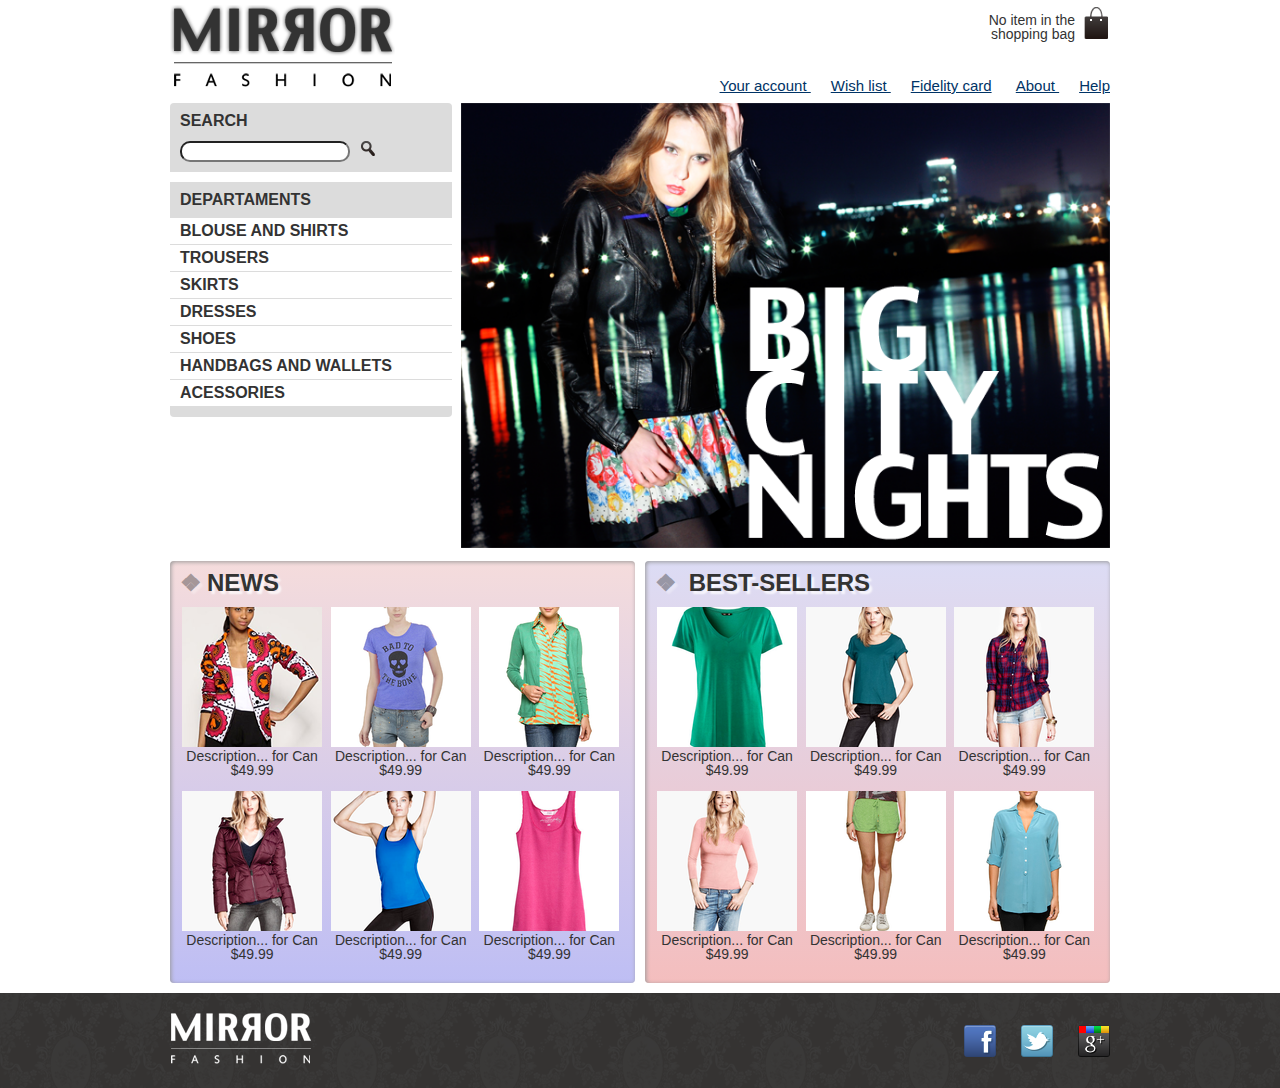
<file: mirrorfashion(eng-distrib)/index.html>
﻿<!DOCTYPE html>
<html>
<head>
<meta charset="utf-8">
<meta name="viewport" content="width=device-width"/>
<title>Mirror Fashion</title>
    
<link rel="stylesheet" href="css/reset.css">
<link rel="stylesheet" href="css/styles.css">
</head>
<body>
<header class="container">
<h1><img src="img/logo.png" alt = "Mirror Fashion logo"></h1>

<p class="shopping-bag"> 
No item in the shopping bag
</p>

<nav class="menu-options"> 
<ul>
<li><a href="#">Your account </a></li>
<li><a href="#">Wish list </a></li>
<li><a href="#"> Fidelity card</a></li>
<li><a href="about.html">About </a></li>
<li><a href="#">Help </a></li>
</ul>
</nav>
</header>

    <div class="container highlight">
        <section class="search">
        <h2>Search</h2>

        <form>
            <input type="search" />

        <button>
            <img src="img/search.png" alt="search" />
        </button>        
        </form>

    </section>
    <section class="menu-departments">
        <h2> Departaments   </h2>
        <nav>

            <ul>
                <li>
                    <a href="#">Blouse and Shirts</a>
                    <ul>
                        <li><a href="#">Short sleeve</a></li>
                        <li><a href="#">Long sleeve</a></li>
                        <li><a href="#">Social shirt</a></li>
                        <li><a href="#">Casual shirt</a></li>
                    </ul>
                </li>  
                <li> <a href="#">Trousers</a></li>
                <li> <a href="#">Skirts</a></li>
                <li> <a href="#">Dresses</a></li>
                <li> <a href="#">Shoes</a></li>
                <li> <a href="#">Handbags and Wallets</a></li>
                <li> <a href="#">Acessories</a></li>
            </ul>
        </nav>
    </section>
    <section class="banner-highlight">
        <figure>

            <img src="img/highlight-home.png" alt="Big City Night promotion picture" />
        </figure>


    </section>

    
</div>
    <div class="container panels">
        <section class="panel news" >
            <h2>News </h2>
            <ol>
                <li>
                    <a href="product.html">
                        <figure>

                            <img src="img/products/miniatura1.png" alt="miniatura1 picture" />
                            <figcaption>Description... for Can $49.99</figcaption>
                        </figure>
                    </a>
                </li>
                <li>
                    <a href="product.html">
                        <figure>

                            <img src="img/products/miniatura2.png" alt="miniatura2 picture" />
                            <figcaption>Description... for Can $49.99</figcaption>
                        </figure>
                    </a>
                </li>
                <li>
                    <a href="product.html">
                        <figure>

                            <img src="img/products/miniatura3.png" alt="miniatura3 picture" />
                            <figcaption>Description... for Can $49.99</figcaption>
                        </figure>
                    </a>
                </li>
                <li>
                    <a href="product.html">
                        <figure>

                            <img src="img/products/miniatura4.png" alt="miniatura4 picture" />
                            <figcaption>Description... for Can $49.99</figcaption>
                        </figure>
                    </a>
                </li>
                <li>
                    <a href="product.html">
                        <figure>

                            <img src="img/products/miniatura5.png" alt="miniatura5 picture" />
                            <figcaption>Description... for Can $49.99</figcaption>
                        </figure>
                    </a>
                </li>
                <li>
                    <a href="product.html">
                        <figure>

                            <img src="img/products/miniatura6.png" alt="miniatura6 picture" />
                            <figcaption>Description... for Can $49.99</figcaption>
                        </figure>
                    </a>
                </li>
            </ol>   
        </section>

        <section class="panel best-sellers">
            <h2> Best-sellers </h2>
            <ol>
                <li>
                    <a href="product.html">
                        <figure>

                            <img src="img/products/miniatura7.png" alt="miniatura7 picture" />
                            <figcaption>Description... for Can $49.99</figcaption>
                        </figure>
                    </a>
                </li>
                <li>
                    <a href="product.html">
                        <figure>

                            <img src="img/products/miniatura8.png" alt="miniatura8 picture" />
                            <figcaption>Description... for Can $49.99</figcaption>
                        </figure>
                    </a>
                </li>
                <li>
                    <a href="product.html">
                        <figure>

                            <img src="img/products/miniatura9.png" alt="miniatura9 picture" />
                            <figcaption>Description... for Can $49.99</figcaption>
                        </figure>
                    </a>
                </li>
                <li>
                    <a href="product.html">
                        <figure>

                            <img src="img/products/miniatura10.png" alt="miniatura10 picture" />
                            <figcaption>Description... for Can $49.99</figcaption>
                        </figure>
                    </a>
                </li>
                <li>
                    <a href="product.html">
                        <figure>

                            <img src="img/products/miniatura11.png" alt="miniatura11 picture" />
                            <figcaption>Description... for Can $49.99</figcaption>
                        </figure>
                    </a>
                </li>
                <li>
                    <a href="product.html">
                        <figure>

                            <img src="img/products/miniatura12.png" alt="miniatura12 picture" />
                            <figcaption>Description... for Can $49.99</figcaption>
                        </figure>
                    </a>
                </li>
            </ol>
            </section>
    </div>
    <footer>
        <div class="container">
            <img src="img/logo-footer.png" alt="Mirror Fashion logo" />
            <ul class="social">
                <li>
                    <a href="http://facebook.com/mirrorfashion">Facebook</a>
                </li>
                <li>
                    <a href="http://twitter.com/mirrorfashion">Twitter</a>
                </li>
                <li>
                    <a href="http://plus.google.com/mirrorfashion">Goolge</a>
                </li>
            </ul>
        </div>
    </footer>
   
<!--<h1>Hi, I am index.html</h1>-->
</body>
</html>
</file>
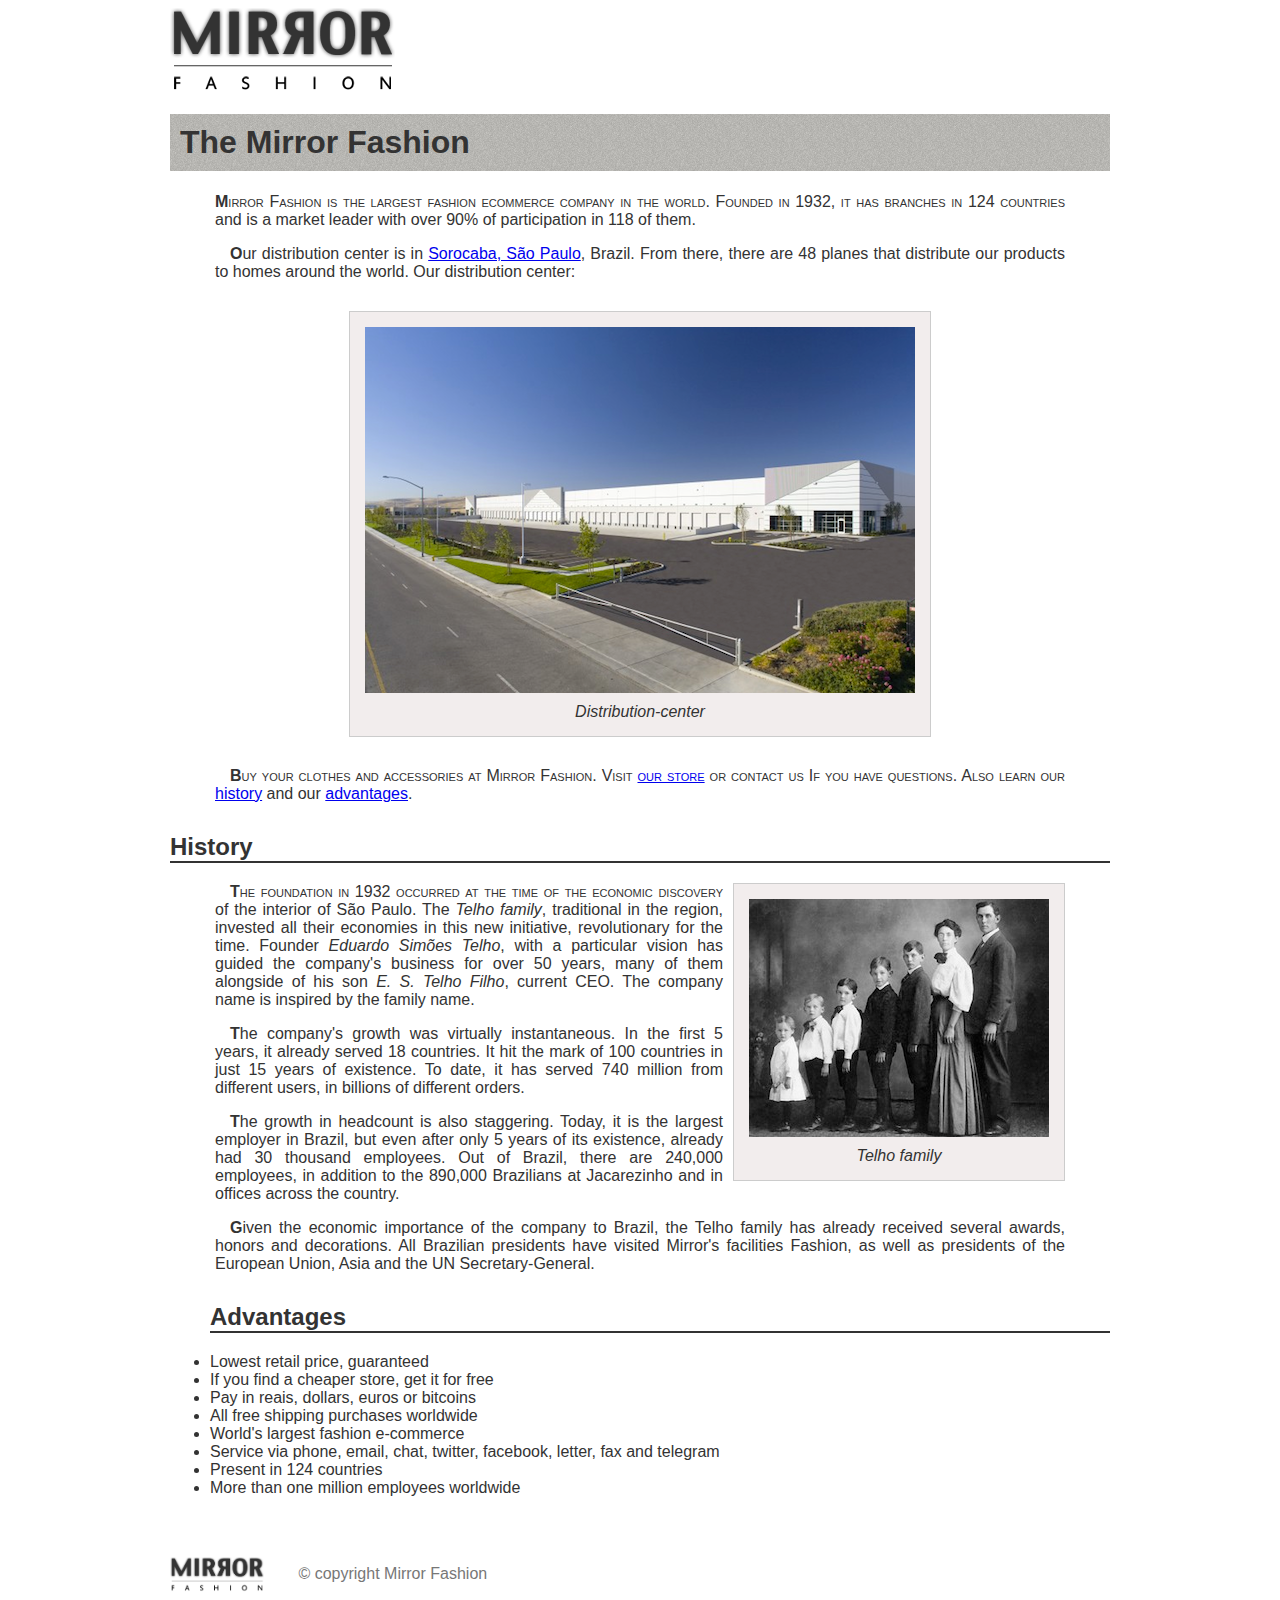
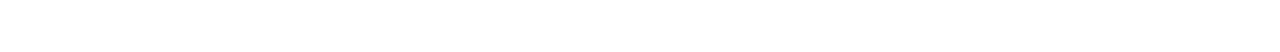
<file: mirrorfashion(eng-distrib)/about.html>
﻿<!DOCUMENT html>
<html> 

<head>
<meta Charset="utf-8">  <!-- To display an HTML page correctly, a web BROWSER must know which character set to use. -->
<title>About Mirror Fashion</title> <link rel="stylesheet" href="css/about.css">

</head>

<body>
<img src="img/logo.png" alt = "Mirror Fashion logo"> <!-- atribut and value -->


<!--<style>
h1 {color: red; background-color: black}
</style>-->

<h1> The Mirror Fashion</h1>
<!---<h1> <font color ="red">The Mirror Fashion</font></h1-->


<p>
Mirror Fashion is the largest fashion ecommerce company in the world.
Founded in 1932, it has branches in 124 countries and is a market leader with over 90% of
participation in 118 of them.
</p>

<p>
Our distribution center is in
<!-- target="_blank" to open in another window-->
<!-- target="_self" to open in the same window. It is the default-->

 <a href="https://maps.google.com/?q=Sorocaba" target="_blank">Sorocaba, São Paulo</a>, Brazil. From there, there are 48 planes that
distribute our products to homes around the world. Our distribution center:
</p >
<!--center-->
<figure id="distribuition-center">
<img src="img/distribution-center.png" alt= "distribution-center picture">
<figcaption> Distribution-center</figcaption>
</figure>
<!--/center-->
<p>
Buy your clothes and accessories at Mirror Fashion. Visit <a href="index.html" target="_blank" > our store</a> or contact us
If you have questions. Also learn our <a href="#history">history</a> and our <a href="#advantages">advantages</a>.
</p>

<!-- comment here -->

<h2 id="history">History</h2>

<figure id="telho-family">
<img src="img/telho-family.jpg" alt= "telho-family picture">
<figcaption> Telho family</figcaption>
</figure>
<p>
The foundation in 1932 occurred at the time of the economic discovery of the interior of São Paulo. The
<em>Telho family</em>, traditional in the region, invested all their economies in this new initiative,
revolutionary for the time. Founder <em>Eduardo Simões Telho</em>, with a particular vision
has guided the company's business for over 50 years, many of them alongside
of his son <em>E. S. Telho Filho</em>, current CEO. The company name is inspired by the family name.
</p>
<p>
The company's growth was virtually instantaneous. In the first 5 years, it already served 18 countries.
It hit the mark of 100 countries in just 15 years of existence. To date, it has served 740 million
from different users, in billions of different orders.
</p>
<p>
The growth in headcount is also staggering. Today, it is the largest employer in Brazil, but even after 
only 5 years of its existence, already had 30 thousand employees. Out of Brazil, there are 240,000 employees, in addition to the 890,000 Brazilians at Jacarezinho and
in offices across the country.
</p>
<p>
Given the economic importance of the company to Brazil, the Telho family has already received several awards,
honors and decorations. All Brazilian presidents have visited Mirror's facilities
Fashion, as well as presidents of the European Union, Asia and the UN Secretary-General.
</p>

<ul>
<h2 id="advantages">Advantages</h2>

<li>Lowest retail price, guaranteed
<li> If you find a cheaper store, get it for free
<li>Pay in reais, dollars, euros or bitcoins
<li>All free shipping purchases worldwide
<li> World's largest fashion e-commerce
<li>Service via phone, email, chat, twitter, facebook, letter, fax and telegram
<li>Present in 124 countries
<li> More than one million employees worldwide
</ul>
<div id="footer">
<img src="img/logo.png" alt = "Mirror Fashion logo">
&copy; copyright Mirror Fashion
</div>

</body>
</html>
</file>
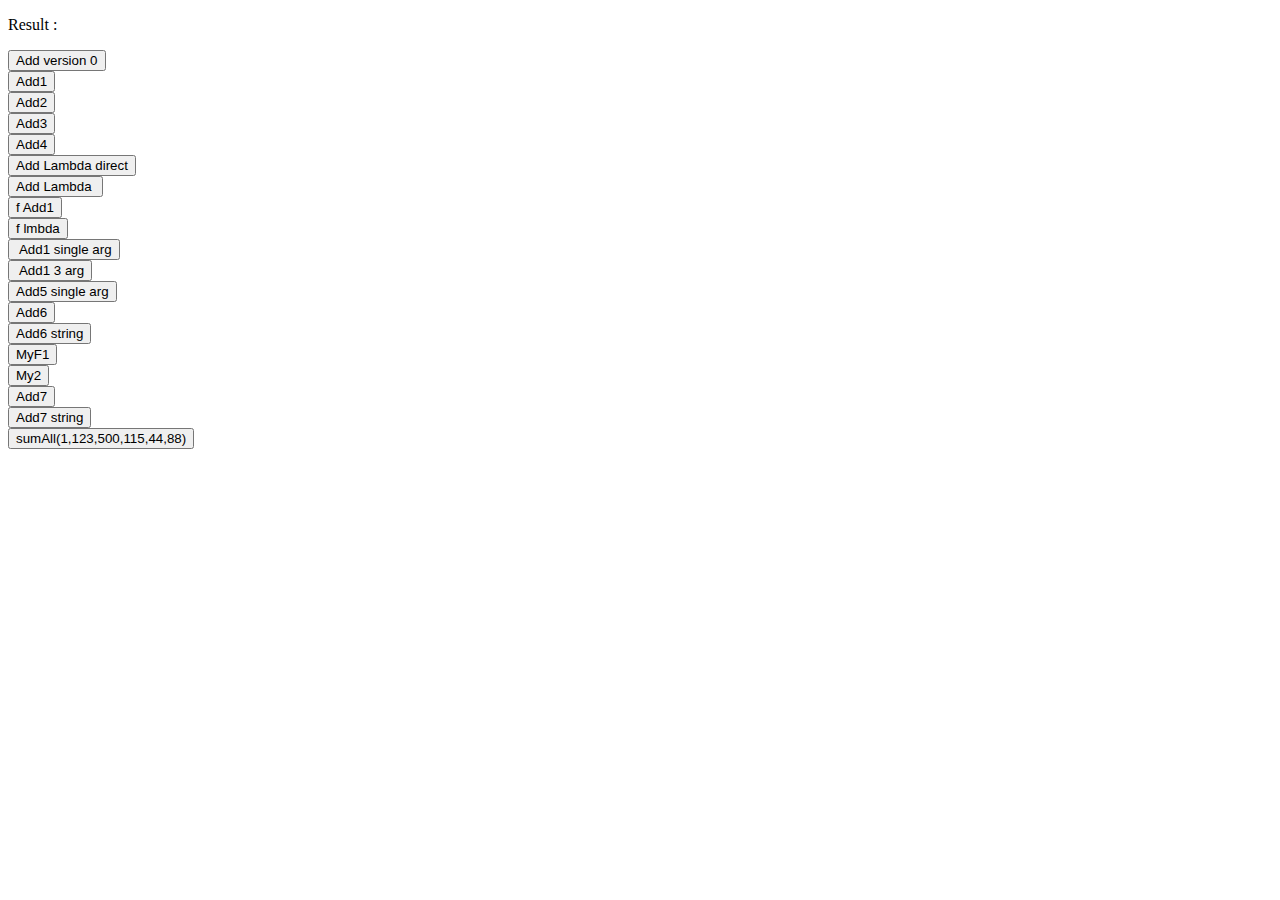
<file: mirrorfashion(eng-distrib)/JavaScript3.html>
﻿<!DOCTYPE html>
<html>
<head>
    <meta charset="utf-8">
    <title>Js Fuctions</title>
    <script>
        function changeId1(x) {
            document.getElementById("id1").innerHTML += " " + x;
        }

        function fchangeId1(x) {
            document.getElementById("id1").innerHTML += " " + x(4,5);
        }

function Add1(x,y) {
return x+y;
        }
        var Add2 = Add1;
        var Add3 = function (x, y) {
            return x + y;
        }
        var Add4 = (x, y) => {
            return x + y;
        }
        var Add5 = (x=0, y=0) => {
            return x + y;
        }
          

        function Add6(x, y) {
            function aux(a, b) {
                a = a + b;
            }
            aux(x, y);
            return x;
        }

        function MyF1(x) {
            var myArr = ['AA','BB','CC'];
            
            function aux(a, b) {
                a[2] =  b;
            }
            aux(myArr, x);
            return myArr;
        }
          function MyF2(x,y) {
                      
            function aux(a, b) {
                a =a.concat(b);
            }
            aux(x, y);
            return x;
        }

        function Add7(x, y) {
            var arr = [5, "John", function (a, b) { return a + b }];
            return arr[2](x, y);
        }
        function sumAll() {
            var sum = 0;
            for (var i = 0; i < arguments.length; i++) {
                sum += arguments[i];
            }
            return sum;
        }


    </script>

</head>
<body>

    <p id="id1"> Result : </p>
    <input type="button"
           onclick="document.getElementById('id1').innerHTML+=' '+Add1(3,5)"
           value="Add version 0" /> <br />
    <input type="button" onclick="changeId1(Add1(3,5))"
           value="Add1" /> <br />
    <input type="button" onclick="changeId1(Add2(3,5))"
           value="Add2" /> <br />
    <input type="button" onclick="changeId1(Add3(3,5))"
           value="Add3" /> <br />
    <input type="button" onclick="changeId1(Add4(3,5))"
           value="Add4" /> <br />
    <input type="button" onclick="document.getElementById('id1').innerHTML += ' ' + ((x, y) => {return x + y;} )(3,5)"
           value="Add Lambda direct" /> <br />
    <input type="button"
           onclick="changeId1(((x,y) => {return x + y;} )(3,5))"
           value="Add Lambda " /> <br />
    <input type="button" onclick="fchangeId1(Add1)"
           value="f Add1" /> <br />
    <input type="button" onclick="fchangeId1((x, y) => { return x + y; })"
           value="f lmbda" /> <br />
    <input type="button" onclick="changeId1(Add1(3))" value=" Add1 single arg" /> <br />
    <input type="button" onclick="changeId1(Add1(3,5,7))" value=" Add1 3 arg" /> <br />
    <input type="button" onclick="changeId1(Add5(3))" value="Add5 single arg" /> <br />
    <input type="button" onclick="changeId1(Add6(3,5))" value="Add6" /> <br />
    <input type="button" onclick="changeId1(Add6('to','day'))" value="Add6 string" /> <br />
    <input type="button" onclick="changeId1(MyF1('DD'))" value="MyF1" /> <br />
    <input type="button" onclick="changeId1(MyF2(['AA','BB','CC'],['DD']))" value="My2" /> <br />
    <input type="button" onclick="changeId1(Add7(3,5))" value="Add7" /> <br />
    <input type="button" onclick="changeId1(Add7('to','day'))" value="Add7 string" /> <br />
    <input type="button" onclick="changeId1(sumAll(1,123,500,115,44,88))" value="sumAll(1,123,500,115,44,88)" /> <br />

</body>
</html>
</file>
<file: mirrorfashion(eng-distrib)/css/styles.css>
body {
color : #333333;
font-family: "Lucida Sans Unicode", "Lucida Grande", sans-serif;
}

.shopping-bag
{
	background-image: url(../img/bag.png);
	background-repeat: no-repeat;
	background-position: top right;
	
	font-size : 14px;
	padding-right : 35px;
	text-align: right;
	width : 140px;
	
	padding-top : 8px;
	
	position : absolute;
	top :0;
	right : 0;
}

.menu-options ul {
 font-size : 15px;
}

.menu-options a {
 color: #003366;
}

.menu-options ul li {
display : inline;
margin-left : 20px;
}

.container{
margin : 0 auto;
width : 940px;
/*border: 1px solid #333333;*/
}

header { position : relative; } /*by default 0*/

.menu-options{position: absolute;
bottom: 0;
right: 0;
}

.search,
.menu-departments{
    background-color :#DCDCDC;
    font-weight : bold;
    text-transform : uppercase;
    margin-right : 10px;
    width: 230px;
    float: left;
}

.menu-departments {
    clear :left;
    margin-top : 10px;
    padding-bottom : 10px;

}


.search h2,
.search form,
.menu-departments h2{
    margin : 10px;
}

.menu-departments li{
    background-color : white;
    margin-bottom : 1px;
    padding : 5px 10px;
}

.menu-departments a{
    color : #333333;
    text-decoration : none;
    }
.search input[type=search]{
    width : 170px;
    border-top-left-radius : 10px;
    border-top-right-radius: 10px;
    border-bottom-left-radius:10px;
    border-bottom-right-radius:10px;
    
    /*margin-left : 1px;
    margin-bottom : 10px;*/
}

.search button {
    background-color : inherit;
    border : 0;
}

.highlight
{
    margin-top : 10px;
}

.panel {
    margin :10px 0;
    padding : 10px;
    width : 445px;
}

.news {
    float : left;
    background-color : #F5DCDC;
    background: linear-gradient(#F5DCDC,#BEBEF4);
}

.best-sellers{
    float : right;
    background-color : #DCDCF5;
    background: linear-gradient(#DCDCF5,#F4BEBE);
}

.panel li {
    /*float : left;*/
    display : inline-block;
    vertical-align : top;
    width : 140px;
    margin : 2px;
    padding-bottom : 10px;
}
.panel h2{
    font-size: 24px;
    font-weight :bold;
    text-transform : uppercase;
    margin-bottom : 10px;
}

.panel a{
    color : #333333;
    font-size : 14px;
    text-align : center;
    text-decoration : none;
}
footer{
    background-image : url(../img/background-footer.png);
    clear : both;
    padding : 20px 0;
    min-width: 940px;
}

.social a{
    height : 32px;
    width : 32px;
    display : block;
    text-indent : -9999px;
}
.social a[href*="facebook.com"]{
    background-image : url(../img/facebook.png)
}
    .social a[href*="twitter.com"] {
        background-image: url(../img/twitter.png)
    }
    .social a[href*="plus.google.com"] {
        background-image: url(../img/googleplus.png)
    }

    footer .container{
        position : relative;
    }

    .social {
        position : absolute;
        top : 12px;
        right : 0;
    }

    .social li{
        float :left;
        margin-left :25px ;
        /*display : inline;*/
    }

    .menu-options a:hover{
        color : #007DC6
    }

    .menu-options a:active{
        color : #F67DC6
    }

    .menu-departments li ul{
        display : none;
    }
   .menu-departments li:hover ul{

       display: block;
   }
   .menu-departments ul ul li {
       background-color : #DCDCDC;
   }

.menu-departments li li a::before {
   content : '\272A';
   padding-right : 3px;
}

.panel h2::before {
    content : '\2756';
    padding-right : 5px;
    opacity : 0.4;
}

.panel {
    border-radius : 4px;
    box-shadow : inset 1px 1px 4px #999999;
}
.panel h2 {
    text-shadow : 3px 3px 2px rgba(255,255,255,0.8);
}

.search {
    border-top-left-radius: 4px;
    border-top-right-radius: 4px;
}


.menu-departments {
    border-bottom-left-radius: 4px;
    border-bottom-right-radius: 4px;
}
.panel li:hover {
    background-color : rgba(255,255,255,0.8);
    box-shadow : 0 0 5px #333333;
    transition : 0.7s ease-in;
    transform : scale(1.2) rotate(-5deg);
}

.panel li:nth-child(2n):hover {
    transform: scale(1.2) rotate(5deg);
}

.panel li {
    transition: 0.7s ease-out ;
}

@media (max-width : 939px){
    /*responsive*/
    .container{
        width : 96%;
    }
    header h1{
        text-align:center;
    }

    header h1 img{
        max-width : 50%;
    }

    .shopping-bag {
        display : none;
    }

    .menu-options{
        position : static;
        text-align: center;
    }

    .menu-options ul li {
        display : inline-block;
        margin : 5px;
    }
    .search,
    .menu-departments,
    .banner-highlight img {
        margin-right : 0;
        width : 100%;
    }

    .panel {
        width : auto;
    }
    .panel li {
        width : 30%;
    }
    .panel img {
        width : 100%;
    }

    footer {
        min-width: 96%; /*same as .container;*/
    }
    footer img {
        max-width : 40%;
    }

    .social li {
        margin-left : 15px;
    }
    .social a{
        height : 7vw; /*tamanho da foto*/
        width :7vw; /*940px -> 32px vw = viewport width   3.4% = 3.4vw*/
        background-size : 100%; /*figura nao corta*/
    }
}
@media(min-width : 480px) {
    header h1 {
        margin: 5px 0;
    }

    .menu-departments {
        padding-bottom: 10px;
        margin-bottom: 10px;
    }

        .menu-departments nav > ul {
            column-count: 2;
        }

    .social a {
        height: 32px;
        width: 32px;
    }
}

@media (min-width : 720px) {
    header h1 {
        text-align: left;
    }

    .menu-options {
        position: absolute;
    }

    .shopping-bag {
        display: block;
    }

    .panel li {
        width: 31.5%
    }

    .search,
    .menu-departments {
        margin-right: 1%;
        width: 30%;
    }

    .menu-departments nav>ul{
        column-count : 1;
    }
    .banner-highlight img {
        width : 69%;
    }
}
</file>
<file: mirrorfashion(eng-distrib)/css/about.css>
body {
		color :#333333;
		font-family : "Lucida Sans Unicode", "lucida Grande", sans-serif; /*1 opcao font, 2 opcao font, a que achar*/
		margin-right : auto;
		margin-left : auto;
		width: 940px;
		}

h1 {
	background-image : url(../img/about-background.jpg);
	padding: 10px;
}

h2 {
	border-bottom : 2px solid #333333;
	margin-top: 30px;
}
p
{
	padding: 0 45px;
	text-indent: 15px;
text-align: justify;
}

figure {
	background-color : #f2eded; /*rgb( 51,51,51); */
	border : 1px solid #ccc; /* same as #cccccc */
	text-align : center;
	padding : 15px;
	margin : 30px;
	
	}
	
figcaption{
	font-style : italic;
	margin-top : 10px;
}	

#distribuition-center{
margin-left: auto;
margin-right: auto;
/*margins 0 auto*/
width : 550px;	
}

#telho-family{
float : right;
margin : 0 45px 10px 10px;	
}

#footer{
color : #777777;
margin : 30px 0;
padding : 30px 0;	
}

#footer img {
margin-right: 30px;
vertical-align: middle;
width : 94px;		
}

p::first-letter{
    font-weight : bold;
}

h1+p{
    text-indent : 0 ;
}

:not(p)+p::first-line{
    font-variant : small-caps;
}
</file>
